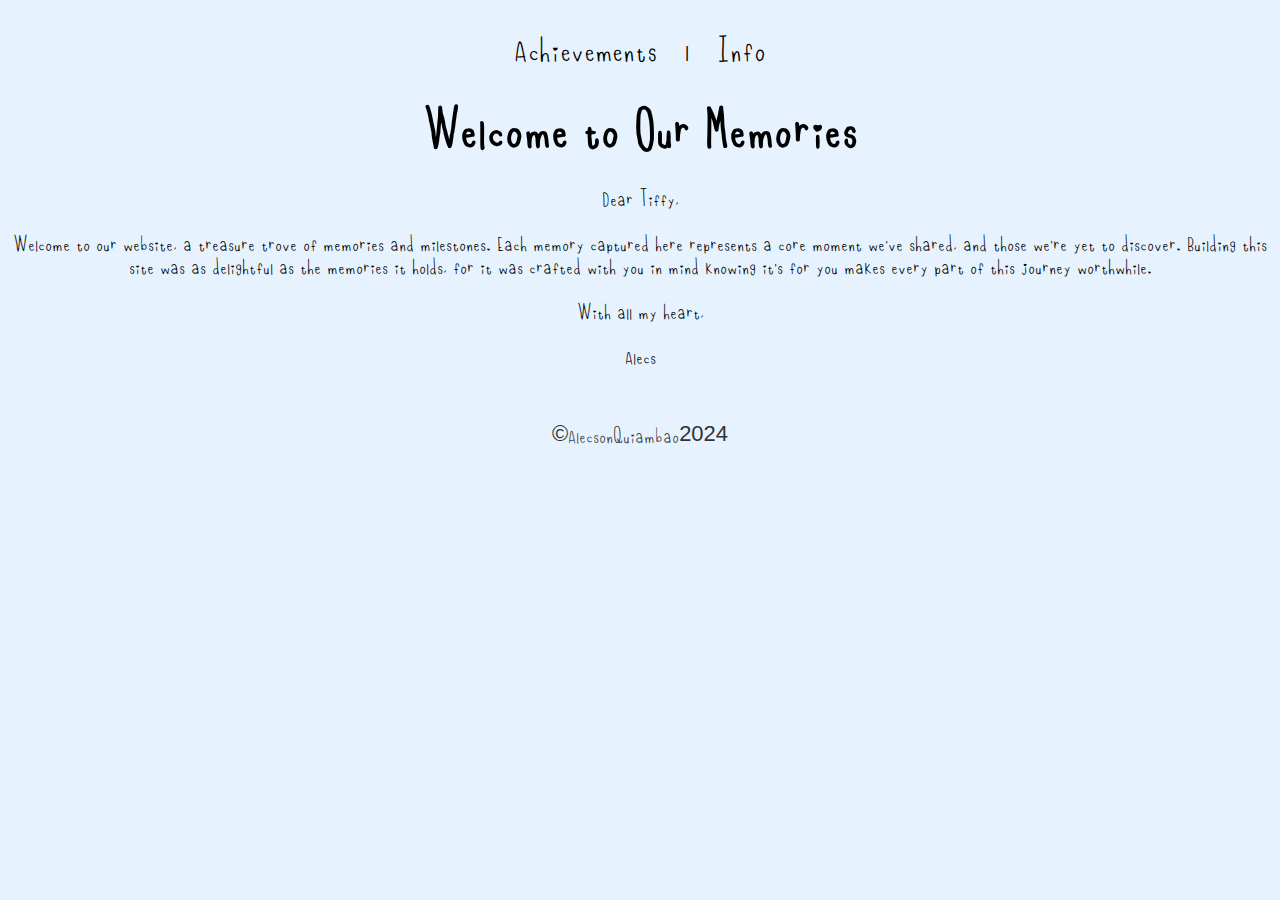
<file: info.html>
<!DOCTYPE html>
<html lang="en">
<head>
    <meta charset="UTF-8">
    <meta name="viewport" content="width=device-width, initial-scale=1.0">
    <title>Info Page</title>
    <link rel="stylesheet" href="styles.css">
</head>
<body>
    <!-- Navigation -->
    <nav>
        <a href="index.html">Achievements</a> |
        <a href="info.html">Info</a>
    </nav>

    <div class="content">
        <h1>Welcome to Our Memories</h1>
        <p>Dear Tiffy,</p>
        <p>Welcome to our website, a treasure trove of memories and milestones. Each memory captured here represents a core moment we've shared, and those we're yet to discover. Building this site was as delightful as the memories it holds, for it was crafted with you in mind knowing it's for you makes every part of this journey worthwhile.</p>
        <p>With all my heart,</p>
        <p>Alecs</p>
    </div>

    <footer>
        <p style="text-align: center;">&copy;AlecsonQuiambao2024</p>
    </footer>
</body>
</html>
</file>
<file: styles.css>
body {
    font-family: 'CuteFont', sans-serif;
    text-align: center;
    background-color: #e6f3ff; /* Light blue background for the page */
}

/* Center Password container and enlarge slightly */
#password-container {
    position: absolute;
    top: 50%;
    left: 50%;
    transform: translate(-50%, -50%);
    background-color: #fff; /* Background for the login form */
    border-radius: 10px;
    padding: 40px;
    box-shadow: 0px 4px 10px rgba(0, 0, 0, 0.1);
    text-align: center;
    max-width: 400px;
    width: 100%;
}

/* Style for password input and button */
#password-input, #password-submit {
    font-size: 20px;
    padding: 10px;
    margin: 10px 0;
    width: 90%;
}

#password-submit {
    background-color: #80c1ff;
    border: none;
    cursor: pointer;
    color: #fff;
    font-family: 'CuteFont', sans-serif;
    border-radius: 5px;
}

#password-submit:hover {
    background-color: #5fa3e0;
}

#access-message {
    margin-top: 15px;
    color: red;
    font-size: 18px;
}

/* Navigation styling */
nav {
    text-align: center;
    margin-top: 30px;
}

nav a {
    color: #000;
    text-decoration: none;
    margin: 0 24px;
    font-size: 36px;
}

p {
    font-size: 22px;
}

nav a:hover {
    text-decoration: underline;
}

/* Header Title Styling */
h1 {
    font-size: 56px;
    margin-top: 30px;
    margin-bottom: 30px;
}

/* Music control button styling */
#mute-control {
    position: absolute;
    top: 10px;
    right: 10px;
    background: none;
    border: none;
    z-index: 10;
}

#mute-button img {
    width: 60px; /* Smaller button size */
    height: 60px;
}

/* Grid container for doodles */
.grid-container {
    display: grid;
    grid-template-columns: repeat(5, 1fr); /* 5 columns for desktop */
    gap: 20px; /* Adjust spacing between doodles */
    padding: 20px;
    margin: 20px auto;
    max-width: 90%; /* Center container */
}

/* Doodle styling */
.doodle img {
    width: 150px; /* Increased width back to 150px for web */
    height: 150px; /* Fixed height to maintain aspect ratio */
    cursor: pointer;
    transition: transform 0.3s ease-in-out; /* Smooth transform effect */
}

.doodle img:hover {
    transform: scale(1.25); /* Slight scale on hover for effect */
}

.doodle .doodle-title {
    display: block;
    margin-top: 5px; /* Space between the image and the title */
    color: #333;
    font-size: 26px; /* Title text size */
    font-family: 'DoodleFont', sans-serif;
}

/* Modal styling */
.modal {
    display: none;
    position: fixed;
    top: 0;
    left: 0;
    width: 100%;
    height: 100%;
    background-color: rgba(0, 0, 0, 0.5);
    justify-content: center;
    align-items: center;
}

.modal-content {
    background-color: #80c1ff;
    padding: 20px;
    border-radius: 5px;
    width: 80%;
    max-width: 400px;
    position: relative;
    display: flex;
    flex-direction: column;
    align-items: center;
    text-align: center;
}

.modal-content img {
    max-width: 100%;
    max-height: 300px;
}

/* Close button for modal */
.close {
    position: absolute;
    top: 10px;
    right: 20px;
    font-size: 24px;
    cursor: pointer;
}

/* Responsive design for mobile devices */
@media (max-width: 768px) {
    .grid-container {
        grid-template-columns: repeat(3, 1fr); /* 3 columns for mobile */
        gap: 15px;
        padding: 10px;
    }

    .doodle img {
        width: 120px;
        height: 120px;
    }

    .doodle .doodle-title {
        font-size: 16px;
        margin-top: 5px;
    }

    h1 {
        font-size: 36px;
    }

    nav a {
        font-size: 30px;
    }

    p {
        font-size: 18px;
    }

    .modal-content {
        max-width: 90%;
        padding: 20px;
    }

    .modal-content img {
        max-height: 250px;
    }
}

/* Font face declarations */
@font-face {
    font-family: 'CuteFont';
    src: url('fonts/Cute.otf') format('opentype');
}

@font-face {
    font-family: 'DoodleFont';
    src: url('fonts/Doodle.ttf') format('truetype');
}

/* Loader screen code */
#loader-wrapper {
    position: fixed;
    top: 0;
    left: 0;
    width: 100%;
    height: 100%;
    background-color: #fff;
    display: flex;
    justify-content: center;
    align-items: center;
    z-index: 1000;
}

#loader {
    height: 20px;
    width: 0;
    background-color: #80c1ff;
    transition: width 0.3s ease-in-out;
}

#load-text {
    position: absolute;
    top: 70%;
    color: #000;
    font-family: Arial, sans-serif;
}

footer {
    margin-top: 20px;
    padding: 10px;
    font-size: 14px;
    color: #333;
    text-align: center;
}
</file>
